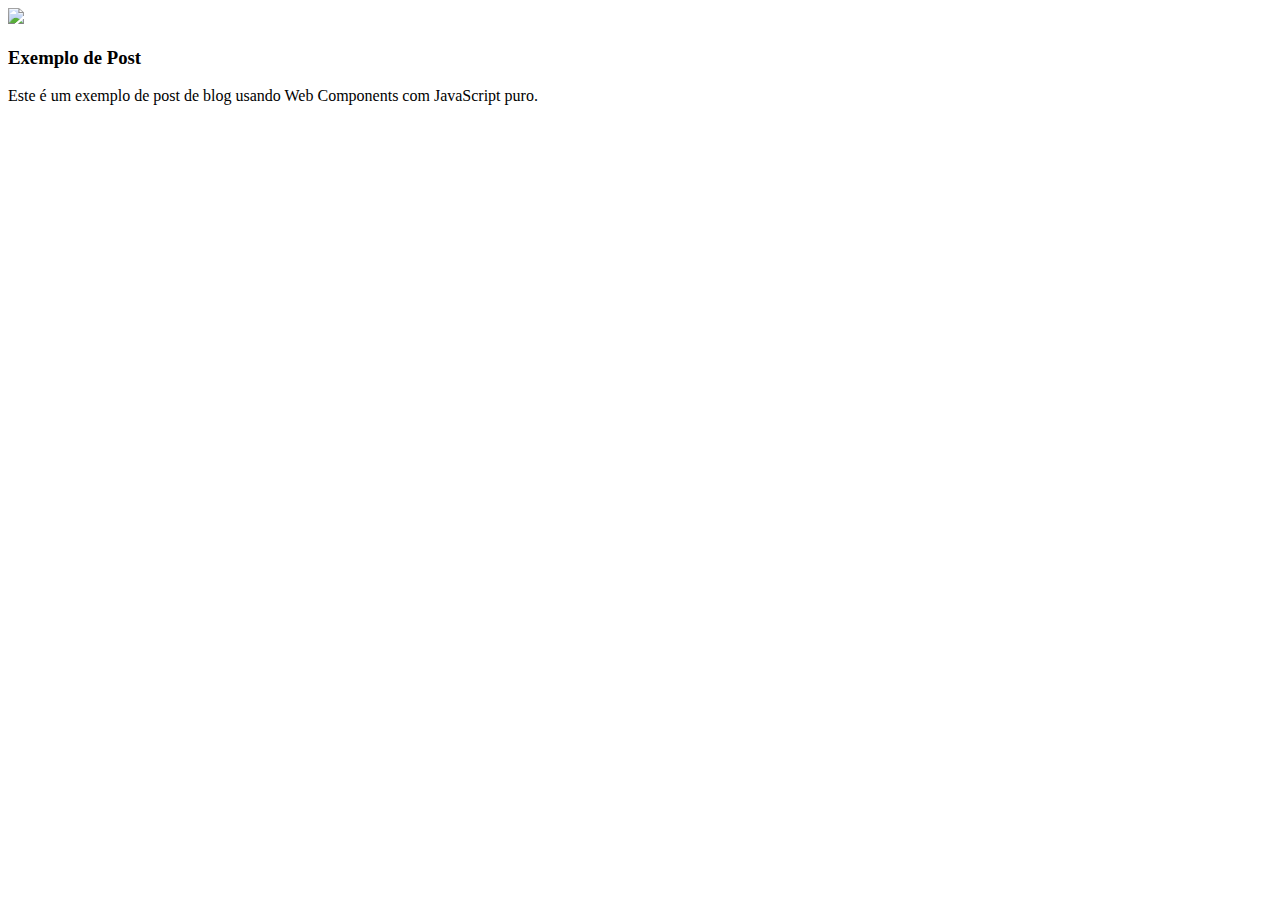
<file: angular/fundamentos/hands-on-code/practice/index.html>
<!DOCTYPE html>
<html lang="en">
<head>
  <meta charset="UTF-8">
  <meta name="viewport" content="width=device-width, initial-scale=1.0">
  <title>Blog Post Card</title>
  <link rel="stylesheet" href="style.css">
</head>
<body>
  <blog-post-card 
    image="https://via.placeholder.com/300" 
    title="Exemplo de Post" 
    summary="Este é um exemplo de post de blog usando Web Components com JavaScript puro." 
    border-color="#ff6347">
  </blog-post-card>

  <script src="component.js" type="module"></script>
</body>
</html>
</file>
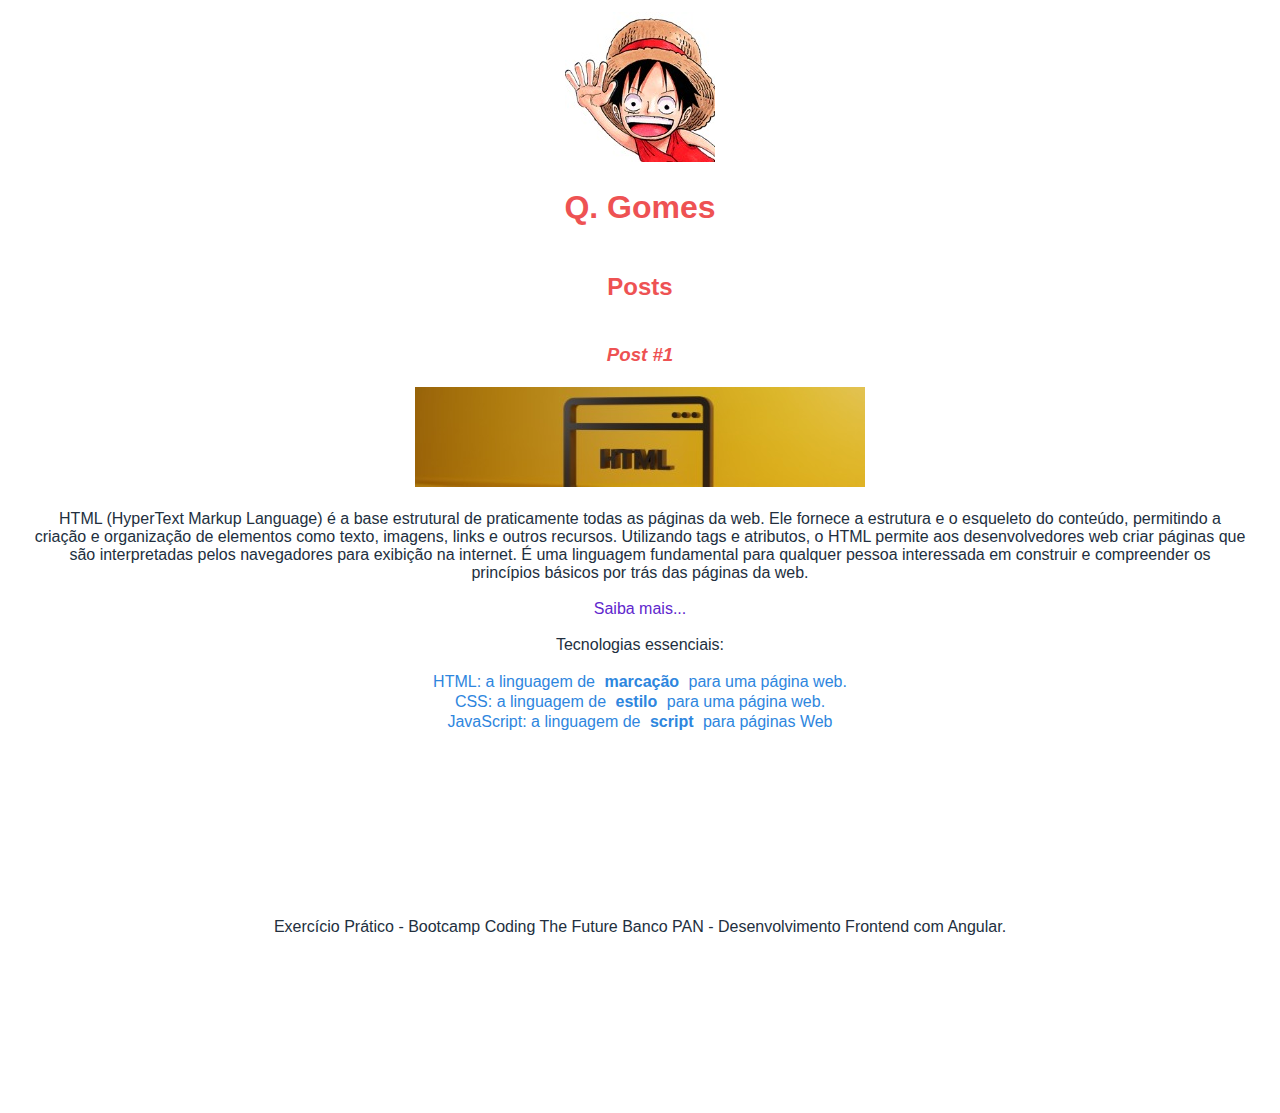
<file: exercises/html-css/qgom3s.html>
<!DOCTYPE html>
<html lang="pt-BR">
<head>
    <meta charset="UTF-8">
    <meta name="viewport" content="width=device-width, initial-scale=1.0">
    <title>Q. Gomes (@qgm3s)</title>
    <link rel="stylesheet" href="style.css">
</head>
<body>
    <header>
        <img src="greetings-img.jpg" alt="hi there!">
        <h1 id="author">Q. Gomes</h1>
    </header>
    <section>
        <header>
            <h2 class="section-title">Posts</h2>
        </header>
        <article>
            <header>
                <h3 class="post-title">Post #1</h3>
                <img src="html-cover.jpg" alt="html-cover">
            </header>
            <p>
                HTML (HyperText Markup Language) é a base estrutural de praticamente todas as páginas da web. Ele fornece a estrutura e o esqueleto do conteúdo, permitindo a criação e organização de elementos como texto, imagens, links e outros recursos. Utilizando tags e atributos, o HTML permite aos desenvolvedores web criar páginas que são interpretadas pelos navegadores para exibição na internet. É uma linguagem fundamental para qualquer pessoa interessada em construir e compreender os princípios básicos por trás das páginas da web.
            </p>
            <p><a href="https://developer.mozilla.org/pt-BR/docs/Web/HTML" target="_blank">Saiba mais...</a></p>
            <p>Tecnologias essenciais:</p>
            <ul>
                <li>HTML: a linguagem de <strong>marcação</strong> para uma página web.</li>
                <li>CSS: a linguagem de <strong>estilo</strong> para uma página web.</li>
                <li>JavaScript: a linguagem de <strong>script</strong> para páginas Web</li>
            </ul>
        </article>
    </section>
    <footer>
        <p>Exercício Prático - Bootcamp Coding The Future Banco PAN - Desenvolvimento Frontend com Angular.</p>
    </footer>
</body>
</html>
</file>
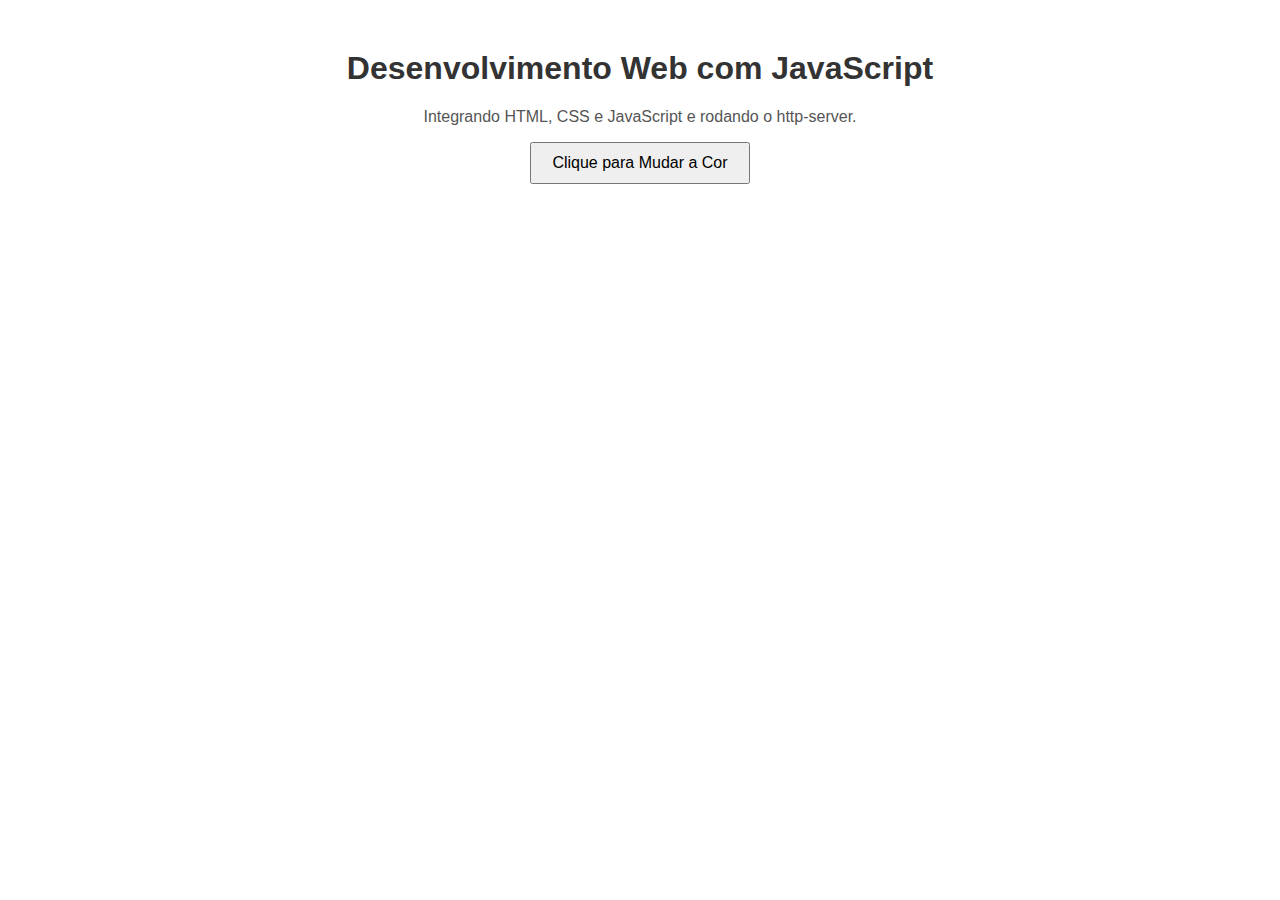
<file: fe-fundamentos/javascript/web-js/test-http.html>
<!DOCTYPE html>
<html lang="pt-br">
<head>
    <meta charset="UTF-8">
    <meta name="viewport" content="width=device-width, initial-scale=1.0">
    <title>Coding The Future Banco PAN - Desenvolvimento Frontend com Angular</title>
    <style>
        body {
            text-align: center;
            margin: 50px;
            font-family: Arial, sans-serif;
            transition: background-color 0.5s ease;
        }

        h1 {
            color: #333;
        }

        p {
            color: #555;
        }

        button {
            padding: 10px 20px;
            font-size: 16px;
            cursor: pointer;
        }
    </style>
</head>
<body>
    <h1>Desenvolvimento Web com JavaScript</h1>
    <p>Integrando HTML, CSS e JavaScript e rodando o http-server.</p>
    <button id="changeColorBtn">Clique para Mudar a Cor</button>

    <script>
        document.getElementById('changeColorBtn').addEventListener('click', function() {
            // Gera uma cor aleatória
            var randomColor = '#' + Math.floor(Math.random()*16777215).toString(16);

            // Altera a cor de fundo da página
            document.body.style.backgroundColor = randomColor;

            // Exibe mensagem no console
            console.log("Nova Cor!");
        });
    </script>
</body>
</html>
</file>
<file: angular/fundamentos/hands-on-code/practice/style.css>
/* Estilos para o card */
.blog-card {
    border: 1px solid #ccc;
    border-radius: 8px;
    padding: 16px;
    margin-bottom: 20px;
    box-shadow: 0 4px 6px rgba(0, 0, 0, 0.1);
    background-color: #fff;
  }
  
  .blog-card img {
    width: 100%;
    border-radius: 8px;
    margin-bottom: 10px;
  }
  
  .blog-card h3 {
    margin-bottom: 10px;
    font-size: 1.2rem;
  }
  
  .blog-card p {
    font-size: 1rem;
    color: #666;
  }
</file>
<file: exercises/html-css/style.css>
* {
    font-family: sans-serif, Verdana;
    padding: 1px 5px;
    text-align: center;
}

body {
    background-color: #fff;
}

#author, .section-title, .post-title {
    color: #ee5253;
}

.post-title {
    font-style: italic;
}

p {
    color: #222f3e;
}

a {
    color: #5f27cd;
    text-decoration: none;
}

ul {
    list-style: none;
}

li {
    color: #2e86de;
}

footer {
    padding: 150px;
}
</file>
